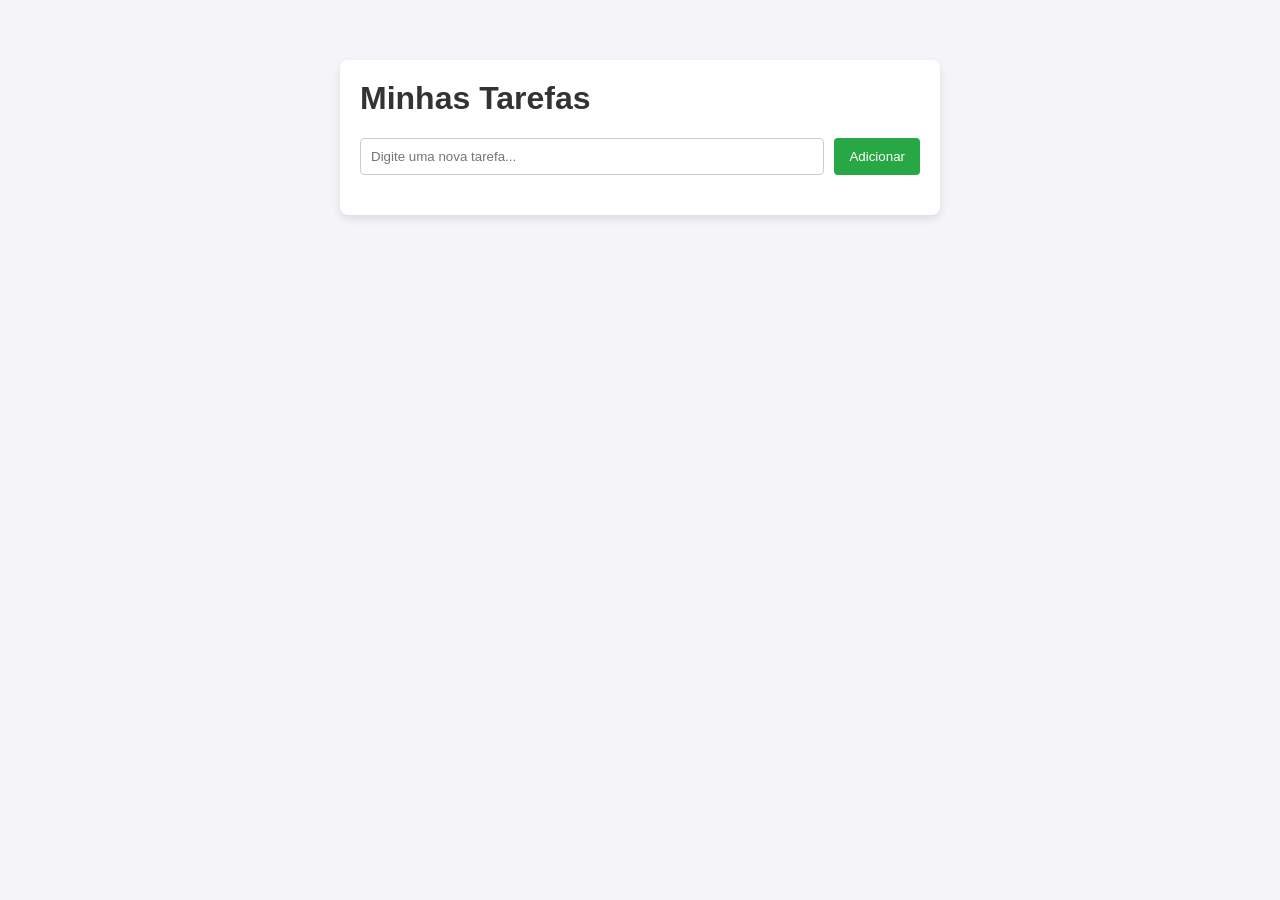
<file: index.html>
<!DOCTYPE html>
<html lang="pt-BR">

<head>
    <meta charset="UTF-8">
    <meta name="viewport" content="width=device-width, initial-scale=1.0">
    <meta name="description" content="Aplicativo de lista de tarefas integrado com API REST em Spring Boot.">
    <meta name="author" content="Gabriel Teramae Chan">
    <meta name="keywords" content="todo, tarefas, api, spring boot, java, javascript, html, css">
    <meta name="theme-color" content="#28a745">

    <meta property="og:title" content="Minhas Tarefas - To-Do App">
    <meta property="og:description" content="Gerencie suas tarefas diárias com esta interface web.">
    <meta property="og:type" content="website">
    <meta property="og:url" content="https://seusite.com">
    <meta property="og:image" content="https://seusite.com/preview.jpg">

    <meta name="twitter:card" content="summary_large_image">
    <meta name="twitter:title" content="Minhas Tarefas - To-Do App">
    <meta name="twitter:description" content="Gerencie suas tarefas diárias com esta interface web.">

    <title>Minhas Tarefas</title>
    <link rel="stylesheet" href="css/style.css">
</head>

<body>

    <div class="container">
        <h1>Minhas Tarefas</h1>

        <div class="input-group">
            <input type="text" id="taskTitle" placeholder="Digite uma nova tarefa...">
            <button onclick="createTask()">Adicionar</button>
        </div>

        <ul class="task-list" id="taskList">
        </ul>
    </div>

    <script src="js/script.js"></script>
</body>

</html>
</file>
<file: css/style.css>
body {
    font-family: Arial, sans-serif;
    background-color: #f4f4f9;
    color: #333;
    max-width: 600px;
    margin: 40px auto;
    padding: 20px;
}

.container {
    background: white;
    padding: 20px;
    border-radius: 8px;
    box-shadow: 0 4px 8px rgba(0, 0, 0, 0.1);
}

h1 {
    margin-top: 0;
}

.input-group {
    display: flex;
    gap: 10px;
    margin-bottom: 20px;
}

input {
    flex: 1;
    padding: 10px;
    border: 1px solid #ccc;
    border-radius: 4px;
}

button {
    padding: 10px 15px;
    background-color: #28a745;
    color: white;
    border: none;
    border-radius: 4px;
    cursor: pointer;
}

button:hover {
    background-color: #218838;
}

.task-list {
    list-style: none;
    padding: 0;
}

.task-item {
    display: flex;
    justify-content: space-between;
    align-items: center;
    padding: 10px;
    border-bottom: 1px solid #eee;
}

.task-item.DONE span {
    text-decoration: line-through;
    color: #888;
}

.btn-delete {
    background-color: #dc3545;
}

.btn-delete:hover {
    background-color: #c82333;
}

.btn-done {
    background-color: #007bff;
}

.btn-done:hover {
    background-color: #0056b3;
}
</file>
<file: src/main/resources/static/css/style.css>
body {
    font-family: Arial, sans-serif;
    background-color: #f4f4f9;
    color: #333;
    max-width: 600px;
    margin: 40px auto;
    padding: 20px;
}

.container {
    background: white;
    padding: 20px;
    border-radius: 8px;
    box-shadow: 0 4px 8px rgba(0, 0, 0, 0.1);
}

h1 {
    margin-top: 0;
}

.input-group {
    display: flex;
    gap: 10px;
    margin-bottom: 20px;
}

input {
    flex: 1;
    padding: 10px;
    border: 1px solid #ccc;
    border-radius: 4px;
}

button {
    padding: 10px 15px;
    background-color: #28a745;
    color: white;
    border: none;
    border-radius: 4px;
    cursor: pointer;
}

button:hover {
    background-color: #218838;
}

.task-list {
    list-style: none;
    padding: 0;
}

.task-item {
    display: flex;
    justify-content: space-between;
    align-items: center;
    padding: 10px;
    border-bottom: 1px solid #eee;
}

.task-item.DONE span {
    text-decoration: line-through;
    color: #888;
}

.btn-delete {
    background-color: #dc3545;
}

.btn-delete:hover {
    background-color: #c82333;
}

.btn-done {
    background-color: #007bff;
}

.btn-done:hover {
    background-color: #0056b3;
}
</file>
